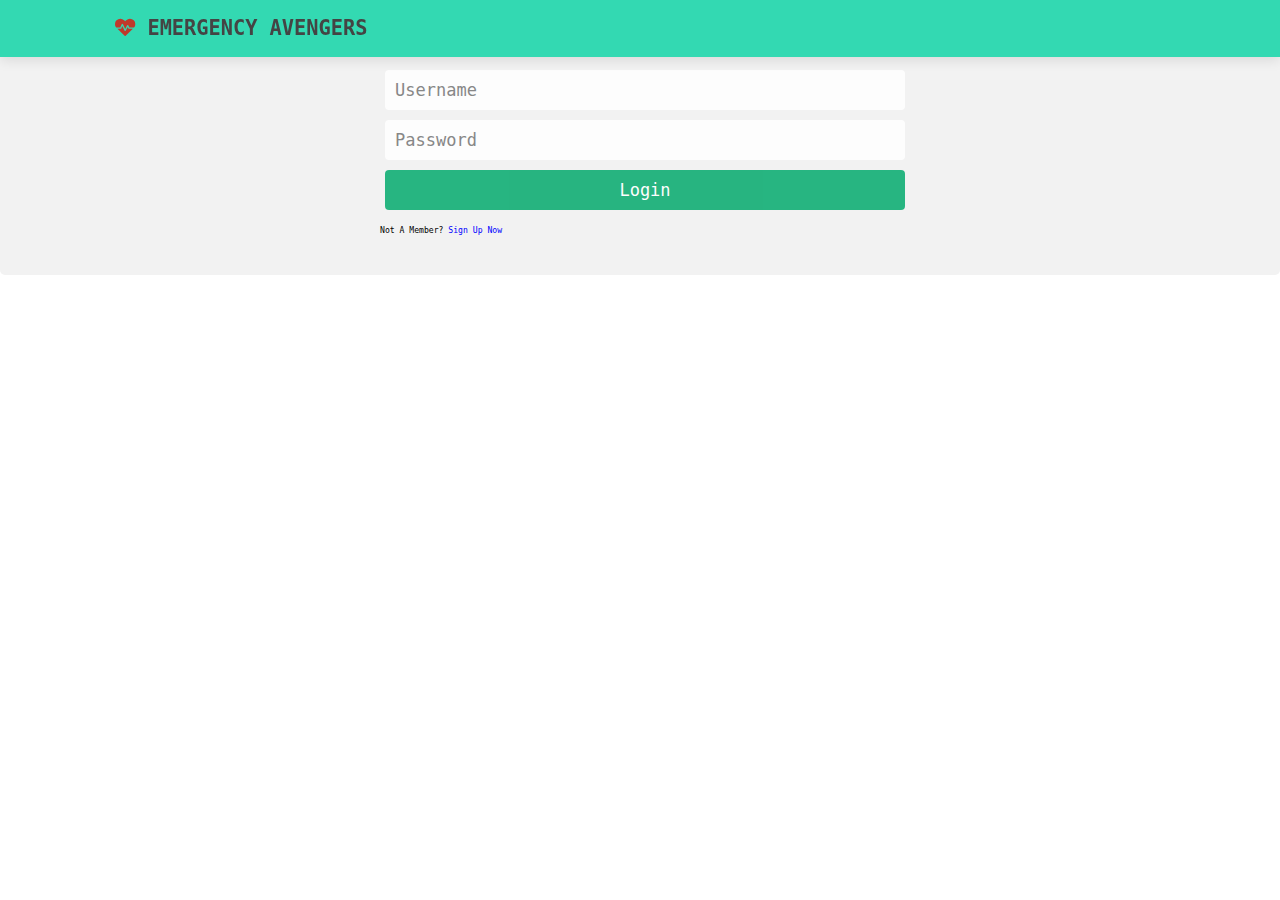
<file: index.html>
<html>
    <head>
        <meta charset="UTF-8">
        <meta http-equiv="X-UA-Compatible" content="IE=edge">
        <meta name="viewport" content="width=device-width, initial-scale=1.0">
        <title>Emergency Avengers</title>
    
        <link rel="stylesheet" href="https://cdnjs.cloudflare.com/ajax/libs/font-awesome/5.15.4/css/all.min.css">
    
        <!-- css file link  -->
        <link rel="stylesheet" href="css/style.css">
    
        
    </head>
<body>
    <header class="header">

        <a href="#" class="logo"> <i class="fas fa-heartbeat"></i> <strong>EMERGENCY AVENGERS</strong></a>
        </header>
    <div class ="container">
        <div class="login-center">
    <!-- </div> -->
            <div class="col">
            <div><h1>Login your Account!</h1></div>
            <br>
                <form method = 'POST' action = 'backend.php' >
                    <!-- <label>Username : </label> -->
                    <input class= type="text" name="username" placeholder="username">
                    <!-- <label>Password :</label> -->
                    <input type="password" name="password" id="password" autocomplete="off" placeholder = "password">
                    <input type="submit" name="login" value= 'login' class="submit">
                </form>
                <br>
                <div id="footer-box">
                <p class="member">Not a member? <a href="register.html" class="sign-up">Sign up now</a></p>
                </div>
            </div>
        </div>
    </div>

</body>
</html>
</file>
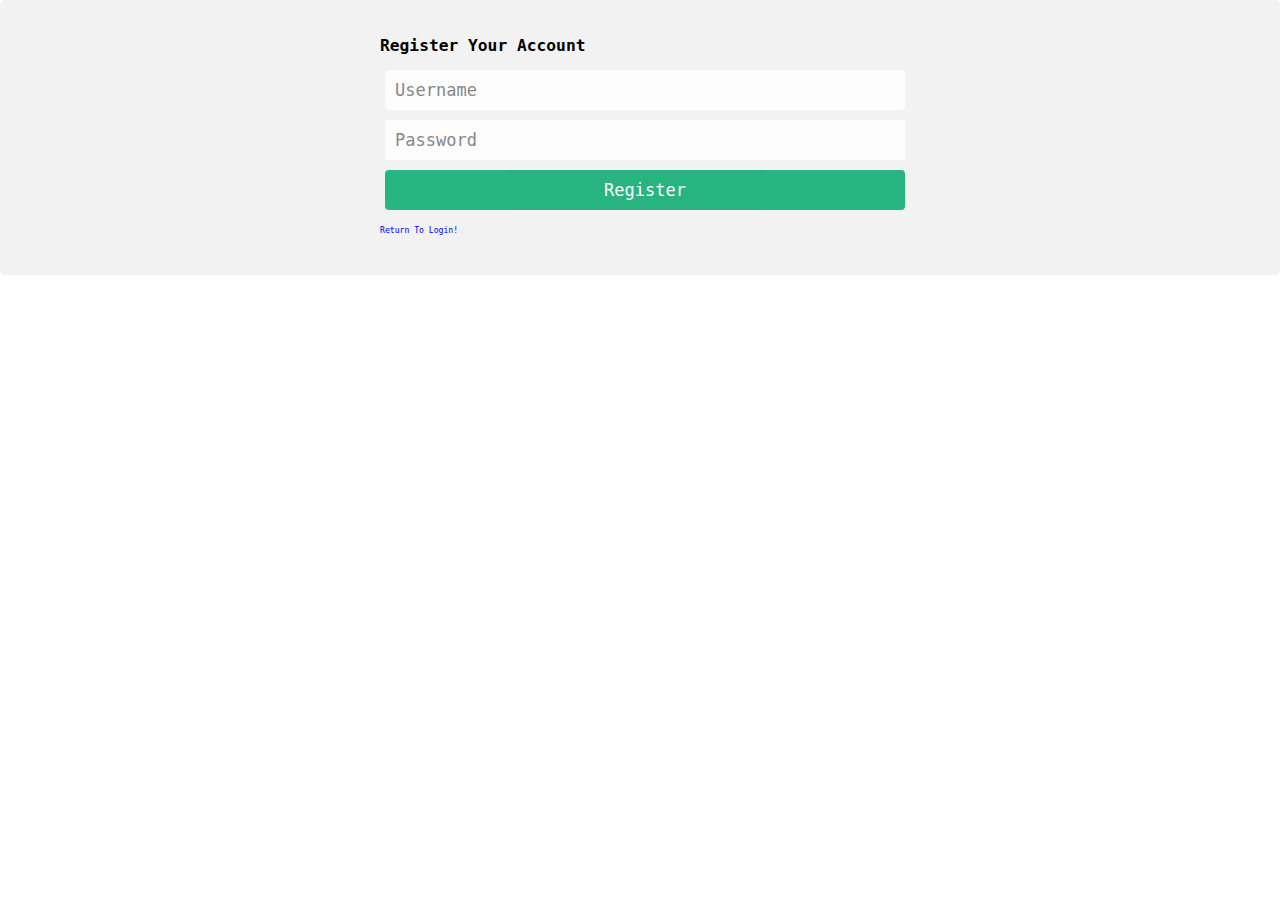
<file: register.html>
<html>
    <head>
        <meta charset="UTF-8">
        <meta http-equiv="X-UA-Compatible" content="IE=edge">
        <meta name="viewport" content="width=device-width, initial-scale=1.0">
        <title>login</title>
        <link href="https://cdn.jsdelivr.net/npm/bootstrap@5.1.0/dist/css/bootstrap.min.css" rel="stylesheet" integrity="sha384-KyZXEAg3QhqLMpG8r+8fhAXLRk2vvoC2f3B09zVXn8CA5QIVfZOJ3BCsw2P0p/We" crossorigin="anonymous">
        <link rel="stylesheet" href="css/style.css">
        
    </head>
<body>
    <div class ="container">
        <div class="login-center">
            <div class="col">
            <div><h1>Register your Account</h1></div>
            <br>
                <form action = 'backend.php' method = 'POST' >
                    <!-- <label>Username : </label> -->
                    <input class= type="text" name="username" placeholder="username">
                    <!-- <label>Password :</label> -->
                    <input type="password" name="password" id="password" autocomplete="off" placeholder = "password">
                    <input type="submit" name="register" value= 'register' class="submit">
                </form>
                <br>
                <div id="footer-box">
                <a href="index.html" class="sign-up">Return to login!</a>
                </div>
            </div>
        </div>
    </div>
</div>
</body>
</html>
</file>
<file: css/style.css>
@import url('https://fonts.googleapis.com/css2?family=Poppins:wght@100;200;300;400;500;600;700&display=swap');

:root{
    --green:#16a085;
    --black:#444;
    --light-color:#111;
    --box-shadow:.5rem .5rem 0 rgba(22, 160, 133, .2);
    --text-shadow:.4rem .4rem 0 rgba(0, 0, 0, .2);
    --border:.2rem solid var(--green);
}

*{
    font-family: 'Poppins', sans-serif;
    margin:0; padding: 0;
    box-sizing: border-box;
    outline: none; border: none;
    text-transform: capitalize;
    transition: all .2s ease-out;
    text-decoration: none;
}

html{
    font-size: 62.5%;
    overflow-x: hidden;
    scroll-padding-top: 7rem;
    scroll-behavior: smooth;
}

section{
    padding:2rem 9%;
}

section:nth-child(even){
    background: #f5f5f5;
}

.heading{
    text-align: center;
    padding-bottom: 2rem;
    text-shadow: var(--text-shadow);
    text-transform: uppercase;
    color:var(--black);
    font-size: 5rem;
    letter-spacing: .4rem;
}

.heading span{
    text-transform: uppercase;
    color:var(--green);
}

.btn{
    display: inline-block;
    margin-top: 1rem;
    padding: .5rem;
    padding-left: 1rem;
    border:var(--border);
    border-radius: .5rem;
    box-shadow: var(--box-shadow);
    color:var(--green);
    cursor: pointer;
    font-size: 1.7rem;
    background: #fff;
}

.btn span{
    padding:.7rem 1rem;
    border-radius: .5rem;
    background: var(--green);
    color:#fff;
    margin-left: .5rem;
}

.btn:hover{
    background: var(--green);
    color:#fff;
}

.btn:hover span{
    color: var(--green);
    background:#fff;
    margin-left: 1rem;
}

.header{
    padding:2rem 9%;
    position: fixed;
    top:0; left: 0; right: 0;
    z-index: 1000;
    box-shadow: 0 .5rem 1.5rem rgba(0, 0, 0, .1);
    display: flex;
    align-items: center;
    justify-content: space-between;
    background: #33d9b2;
}

.header .logo{
    font-size: 2.5rem;
    color: var(--black);
}

.header .logo i{
    color: #c0392b;
}

.header .navbar a{
    font-size: 1.7rem;
    color: var(--light-color);
    margin-left: 2rem;
}

.header .navbar a:hover{
    color:red;
}

#menu-btn{
    font-size: 2.5rem;
    border-radius: .5rem;
    background: var(--green);
    color:#fff;
    padding: 1rem 1.5rem;
    cursor: pointer;
    display: none;
}

.home{
    display: flex;
    align-items: center;
    flex-wrap: wrap;
    gap:1.5rem;
    padding-top: 10rem;
}

.home .image{
    flex:1 1 45rem;
}

.home .image img{
    width: 100%;
}

.home .content{
    flex:1 1 45rem;
}

.home .content h3{
    font-size: 4.5rem;
    color:var(--black);
    line-height: 1.8;
    text-shadow: var(--text-shadow);
}

.home .content p{
    font-size: 1.7rem;
    color:var(--light-color);
    line-height: 1.8;
    padding: 1rem 0;
}

.icons-container{
    display: grid;
    gap:2rem;
    grid-template-columns: repeat(auto-fit, minmax(20rem, 1fr));
    padding-top: 5rem;
    padding-bottom: 5rem;
}

.icons-container .icons{
    border:var(--border);
    box-shadow: var(--box-shadow);
    border-radius: .5rem;
    text-align: center;
    padding: 2.5rem;
}

.icons-container .icons i{
    font-size: 4.5rem;
    color:var(--green);
    padding-bottom: .7rem;
}

.icons-container .icons h3{
    font-size: 4.5rem;
    color:var(--black);
    padding: .5rem 0;
    text-shadow: var(--text-shadow);
}

.icons-container .icons p{
    font-size: 1.7rem;
    color:var(--light-color);
}

.about .row{
    display: flex;
    align-items: center;
    flex-wrap: wrap;
    gap:2rem;
}

.about .row .image{
    flex:1 1 45rem;
}

.about .row .image img{
    width: 100%;
}

.about .row .content{
    flex:1 1 45rem;
}

.about .row .content h3{
    color: var(--black);
    text-shadow: var(--text-shadow);
    font-size: 4rem;
    line-height: 1.8;
}

.about .row .content p{
    color: var(--light-color);
    padding:1rem 0;
    font-size: 1.5rem;
    line-height: 1.8;
}


.services .box-container{
    display: grid;
    grid-template-columns: repeat(auto-fit, minmax(27rem, 1fr));
    gap:2rem;
}

.services .box-container .box{
    background:#fff;
    border-radius: .5rem;
    box-shadow: var(--box-shadow);
    border:var(--border);
    padding: 2.5rem;
}

.services .box-container .box i{
    color: var(--green);
    font-size: 5rem;
    padding-bottom: .5rem;
}

.services .box-container .box h3{
    color: var(--black);
    font-size: 2.5rem;
    padding:1rem 0;
}

.services .box-container .box p{
    color: var(--light-color);
    font-size: 1.4rem;
    line-height: 2;
}


.doctors .box-container{
    display: grid;
    grid-template-columns: repeat(auto-fit, minmax(30rem, 1fr));
    gap:2rem;
}

.doctors .box-container .box{
    text-align: center;
    background:#fff;
    border-radius: .5rem;
    border:var(--border);
    box-shadow: var(--box-shadow);
    padding:2rem;
}

.doctors .box-container .box img{
    height: 20rem;
    border:var(--border);
    border-radius: .5rem;
    margin-top: 1rem;
    margin-bottom: 1rem;
}

.doctors .box-container .box h3{
    color:var(--black);
    font-size: 2.5rem;
}

.doctors .box-container .box span{
    color:var(--green);
    font-size: 1.5rem;
}

.doctors .box-container .box .share{
    padding-top: 2rem;
}

.doctors .box-container .box .share a{
    height: 5rem;
    width: 5rem;
    line-height: 4.5rem;
    font-size: 2rem;
    color:var(--green);
    border-radius: .5rem;
    border:var(--border);
    margin:.3rem;
}

.doctors .box-container .box .share a:hover{
    background:var(--green);
    color:#fff;
    box-shadow: var(--box-shadow);
}

.appointment .row{
    display: flex;
    align-items: center;
    flex-wrap: wrap;
    gap:2rem;
}
 
.appointment .row .image{
    flex:1 1 45rem;
}

.appointment .row .image img{
    width: 100%;
}

.appointment .row form{
    flex:1 1 45rem;
    background: #fff;
    border:var(--border);
    box-shadow: var(--box-shadow);
    text-align: center;
    padding: 2rem;
    border-radius: .5rem;
}
.appointment .row form .message{
    margin-bottom: 2rem;
    border-radius: .5rem;
    padding: 1.5rem 1rem;
    font-size: 1.7rem;
    text-align: center;

}
.appointment .row form h3{
    color:var(--black);
    padding-bottom: 1rem;
    font-size: 3rem;
}

.appointment .row form .box{
    width: 100%;
    margin:.7rem 0;
    border-radius: .5rem;
    border:var(--border);
    font-size: 1.6rem;
    color: var(--black);
    text-transform: none;
    padding: 1rem;
}

.appointment .row form .btn{
    padding:1rem 4rem;
}

.review .box-container{
    display: grid;
    grid-template-columns: repeat(auto-fit, minmax(27rem, 1fr));
    gap:2rem;
}

.review .box-container .box{
    border:var(--border);
    box-shadow: var(--box-shadow);
    border-radius: .5rem;
    padding:2.5rem;
    background: #fff;
    text-align: center;
    position: relative;
    overflow: hidden;
    z-index: 0;
}

.review .box-container .box img{
    height: 10rem;
    width: 10rem;
    border-radius: 50%;
    object-fit: cover;
    border:.5rem solid #fff;
}

.review .box-container .box h3{
    color:#fff;
    font-size: 2.2rem;
    padding:.5rem 0;
}

.review .box-container .box .stars i{
    color:#fff;
    font-size: 1.5rem;
}

.review .box-container .box .text{
    color:var(--light-color);
    line-height: 1.8;
    font-size: 1.6rem;
    padding-top: 4rem;
}

.review .box-container .box::before{
    content: '';
    position: absolute;
    top:-4rem; left: 50%;
    transform:translateX(-50%);
    background:var(--green);
    border-bottom-left-radius: 50%;
    border-bottom-right-radius: 50%;
    height: 25rem;
    width: 120%;
    z-index: -1;
}

.blogs .box-container{
    display: grid;
    grid-template-columns: repeat(auto-fit, minmax(30rem, 1fr));
    gap:2rem;
}

.blogs .box-container .box{
    border:var(--border);
    box-shadow: var(--box-shadow);
    border-radius: .5rem;
    padding: 2rem;
}

.blogs .box-container .box .image{
    height: 20rem;
    overflow:hidden;
    border-radius: .5rem;
}

.blogs .box-container .box .image img{
    height: 100%;
    width: 100%;
    object-fit: cover;
}

.blogs .box-container .box:hover .image img{
    transform:scale(1.2);
}

.blogs .box-container .box .content{
    padding-top: 1rem;
}

.blogs .box-container .box .content .icon{
    padding: 1rem 0;
    display: flex;
    align-items: center;
    justify-content: space-between;
}

.blogs .box-container .box .content .icon a{
    font-size: 1.4rem;
    color: var(--light-color);
}

.blogs .box-container .box .content .icon a:hover{
    color:var(--green);
}

.blogs .box-container .box .content .icon a i{
    padding-right: .5rem;
    color: var(--green);
}

.blogs .box-container .box .content h3{
    color:var(--black);
    font-size: 3rem;
}

.blogs .box-container .box .content p{
    color:var(--light-color);
    font-size: 1.5rem;
    line-height: 1.8;
    padding:1rem 0;
}

.footer .box-container{
    display: grid;
    grid-template-columns: repeat(auto-fit, minmax(22rem, 1fr));
    gap:2rem;
}

.footer .box-container .box h3{
    font-size: 2.5rem;
    color:var(--black);
    padding: 1rem 0;
}

.footer .box-container .box a{
    display: block;
    font-size: 1.5rem;
    color:var(--light-color);
    padding: 1rem 0;
}

.footer .box-container .box a i{
    padding-right: .5rem;
    color:var(--green);
}

.footer .box-container .box a:hover i{
    padding-right:2rem;
}

.footer .credit{
    padding: 1rem;
    padding-top: 2rem;
    margin-top: 2rem;
    text-align: center;
    font-size: 2rem;
    color:var(--light-color);
    border-top: .1rem solid rgba(0, 0, 0, .1);
}

.footer .credit span{
    color:var(--green);
}









/* media queries  */
@media (max-width:991px){

    html{
        font-size: 55%;
    }

    .header{
        padding: 2rem;
    }

    section{
        padding:2rem;
    }

}

@media (max-width:768px){

    #menu-btn{
        display: initial;
    }

    .header .navbar{
        position: absolute;
        top:115%; right: 2rem;
        border-radius: .5rem;
        box-shadow: var(--box-shadow);
        width: 30rem;
        border: var(--border);
        background: #fff;
        transform: scale(0);
        opacity: 0;
        transform-origin: top right;
        transition: none;
    }

    .header .navbar.active{
        transform: scale(1);
        opacity: 1;
        transition: .2s ease-out;
    }

    .header .navbar a{
        font-size: 2rem;
        display: block;
        margin:2.5rem;
    }

}

@media (max-width:450px){

    html{
        font-size: 50%;
    }

}

/* new css */
* {
    box-sizing: border-box;
    font-family: monospace;
}

#resume-template {
  display: none;
}

.background {
  background-color:  #3a9aff ;
}

.img-logo {
  margin-top: 20px;
  margin-bottom: 10px;
  width: 200px;
  height: 200px;
  border-radius: 50%;
}

p {
  color: black;
}

.name1, .address1 {
  font-size: 20px;
}
.email1, .phn1 {
  font-size: 18px;
}
.personal {
  padding-bottom: 10px;
}

.hr-row {
  color: white;
}
a {
  color: blue;
  text-decoration: none;
  max-width: fit-content;
  
}
.social-head {
  color: white;
  font-weight: bold;
}
.social{
  text-align: left;
}

.container {
    position: relative;
    border-radius: 5px;
    background-color: #f2f2f2;
    padding: 20px 0 30px 0;
  }

input, .btn{
    width: 100%;
    padding: 10px;
    padding-top: 10px;
    padding-bottom: 10px;
    border: none;
    border-radius: 4px;
    margin: 5px;
    opacity: 0.85;
    display: inline-block;
    font-size: 17px;
    line-height: 20px;
    text-decoration: none; /* remove underline from anchors */
}

#inputdefault {
    margin-bottom: 10px; 
  }

.col {
    /* width: 50%; */
    margin: auto;
    padding: 0 50px;
    margin-top: 6px;
  }
input[type=submit] {
    background-color: #04AA6D;
    color: white;
    cursor: pointer;
  }
  
  input[type=submit]:hover {
    background-color: #45a049;
  }

  .row:after {
    content: "";
    display: table;
    clear: both;
  }

  .login-center{
    margin: auto;
    width: 50%;
    padding: 10px;
  }

 @media screen and (max-width: 650px) {
    .col {
      width: 100%;
      margin-top: 0;
    }
    /* hide the vertical line */
    .vl {
      display: none;
    }
    /* show the hidden text on small screens */
    .hide-md-lg {
      display: block;
      text-align: center;
    }
  }
</file>
